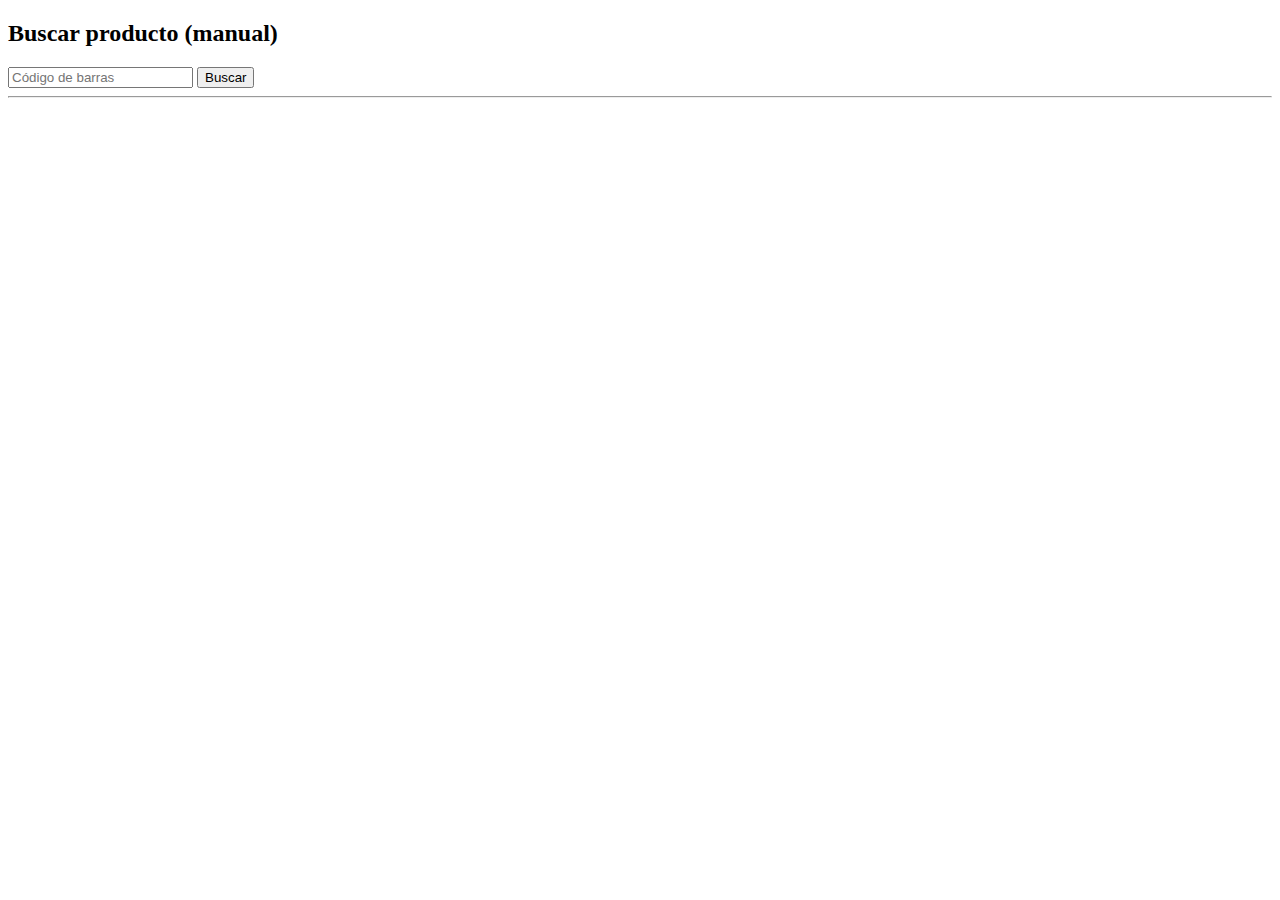
<file: src/main/resources/static/index.html>
<!DOCTYPE html>
<html lang="es">
<head>
    <meta charset="UTF-8">
    <title>Depósito GamaSonic</title>
</head>
<body>

<h2>Buscar producto (manual)</h2>

<input id="codigo" placeholder="Código de barras">
<button onclick="buscar()">Buscar</button>

<hr>

<div id="resultado"></div>

<script src="app.js"></script>
</body>
</html>
</file>
